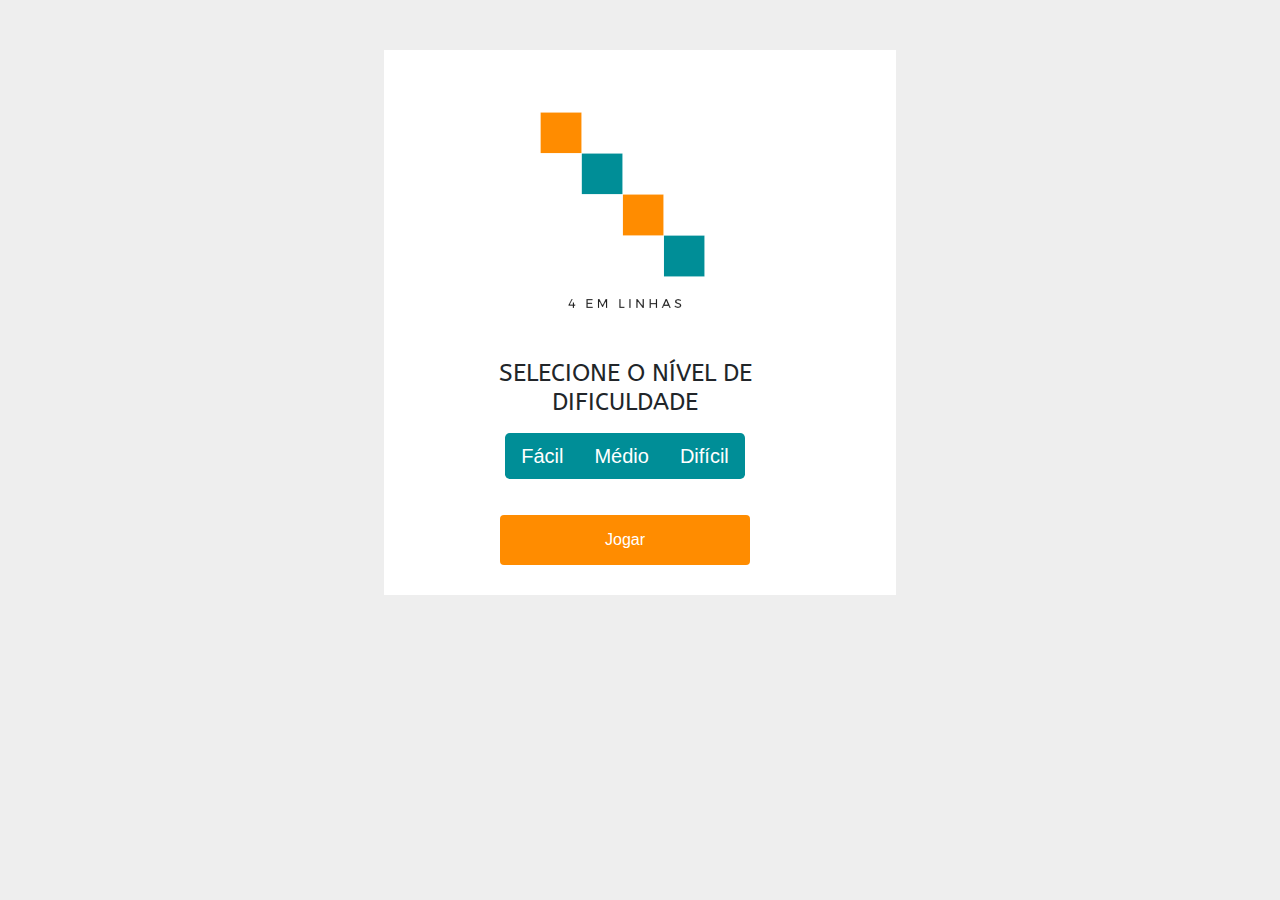
<file: index.html>
<!DOCTYPE html>
<html lang="pt-br">
<head>
    <meta charset="UTF-8">
    <title>4 em linhas</title>
    <link rel="stylesheet" href="bootstrap/css/bootstrap.min.css">
    <link rel="stylesheet" href="estilo/estilo.css" type="text/css"/>
    <link rel="stylesheet" href="https://fonts.googleapis.com/css?family=ABeeZee">
</head>

<body>
<div class="modal-paginaPrincipal">
    <div class="container">
            <div class="row">
                <div class="col-12">
                    <div class="text-center mb-3">
                        <img class="mb-2 img-fluid" src="img/logo.png" width="250px" height="265px" alt="logo">
                    </div> 
                </div>
            </div>

            <div class="row">
                <div class="col-12">
                        <h4 class="text-center mb-3">SELECIONE O NÍVEL DE DIFICULDADE</h4>
                        <div class="btn-toolbar mb-3" role="toolbar" aria-label="Toolbar with button groups">
                            <div class="btn-group formato-button btn-group-lg " role="group" aria-label="First group" id="escolheNivel">
                                <button type="button" class="btn btn-secondary corButton" id="facil">Fácil</button>
                                <button type="button" class="btn btn-secondary corButton" id="medio">Médio</button>
                                <button type="button" class="btn btn-secondary corButton" id="dificil">Difícil</button>
                            </div>
                        </div>
                </div>

            </div>

            <div class="row">
                <div class="col-12 formato-button">
                    <button type="button" class="btn btn-primary cor-button-jogar" id="jogar">Jogar</button>   
                </div>
            </div>
        </div>
</div>
    
    

<script src="bootstrap/js/jquery-3.2.1.min.js"></script>
<script src="bootstrap/js/popper.min.js"></script>
<script src="bootstrap/js/bootstrap.min.js"></script>
<script src="js/iniciaJogo.js"></script>
<script src="js/estadoTabuleiro.js"></script>
<script src="js/miniMax.js"></script>
<script src="js/manipulaTabuleiro.js"></script>


</body>
</html>
</file>
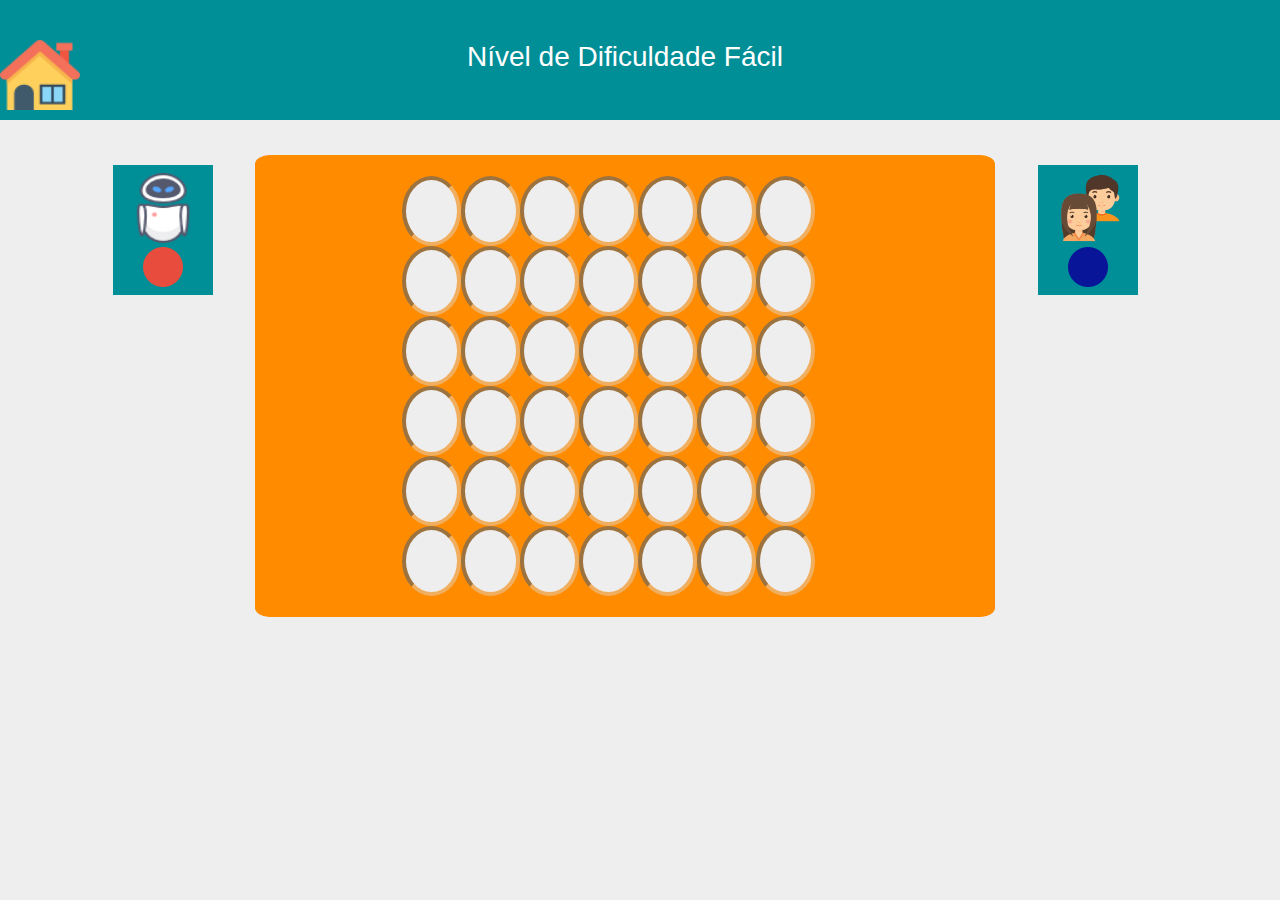
<file: tabuleiro.html>
<!DOCTYPE html>
<html>
<head>
    <meta charset="UTF-8">
    <title>4 em linhas</title>
    <link rel="stylesheet" href="css/alertify.min.css" >
    <link rel="stylesheet" href="css/default-theme-alertify.min.css" >
    <link rel="stylesheet" href="bootstrap/css/bootstrap.min.css">
    <link rel="stylesheet" href="estilo/estilo.css" type="text/css"/>

</head>

<body>
    <div class="container-cabecalho">
        <div class="row">            
            <div class="col-1 formato-ia">
                <a href="index.html"><img src="img/home.png" width="80px" height="70px" alt="home"></a> 
            </div>
            <div class="col-10 formato-ia" id="texto">
                <script>
                    var element = document.getElementById('texto');
                    var nivelDificuldade = parseInt(localStorage.getItem("dificuldade"));
                    if(nivelDificuldade == 6)
                    {
                        element.innerHTML = '<h3 style = "color: white">Nível de Dificuldade Difícil</h3>';
                    }
                    else if(nivelDificuldade == 4){
                        element.innerHTML = '<h3 style = "color: white">Nível de Dificuldade Médio</h3>';
                    }
                    else{
                        element.innerHTML = '<h3 style = "color: white">Nível de Dificuldade Fácil</h3>';
                    }
                </script>
            </div>
            </div>
    </div>

    <div  class="container resposividade">
        <div class="row">

            <div class="col-2 formato-ia">
                <div class="borda-jogadores">
                    <img src="img/robot.png" alt="robot" class="conf-img">
                    <!-- <div>&#9675</div> -->
                    <div>
                        <!-- cor bolinha: #E74C3C -->
                        <img src="img/bolinha-vermelha.png" class="conf-img-bolinha" alt="bolinha-vermelha">
                    </div>
                </div>
                    
            </div>
            <div class="col-8 formato-tabuleiro">
            
                <div class="row rowT line-1">
                    <div  class="line-1 teste transparente col-2"></div>
                    <div id="1" class="line-1 teste col-1 espaco-superior"></div>
                    <div id="2" class="line-1 teste col-1 espaco-superior"></div>
                    <div id="3" class="line-1 teste col-1 espaco-superior"></div>
                    <div id="4" class="line-1 teste col-1 espaco-superior"></div>
                    <div id="5" class="line-1 teste col-1 espaco-superior"></div>
                    <div id="6" class="line-1 teste col-1 espaco-superior"></div>
                    <div id="7" class="line-1 teste col-1 espaco-superior"></div>
                    <div  class="line-1 teste transparente col-2"></div>    
                </div>
            
                <div class="row rowT line-1 ">
                    <div  class="line-1 teste transparente col-2"></div>
                    <div id="8" class="line-1 teste col-1"></div>
                    <div id="9" class="line-1 teste col-1"></div>
                    <div id="10" class="line-1 teste col-1"></div>
                    <div id="11" class="line-1 teste col-1"></div>
                    <div id="12" class="line-1 teste col-1"></div>
                    <div id="13" class="line-1 teste col-1"></div>
                    <div id="14" class="line-1 teste col-1"></div>
                    <div  class="line-1 teste transparente col-2"></div>
                </div>
                <div class="row rowT line-1 ">
                    <div  class="line-1 teste transparente col-2"></div>
                    <div id="15" class="line-1 teste col-1"></div>
                    <div id="16" class="line-1 teste col-1"></div>
                    <div id="17" class="line-1 teste col-1"></div>
                    <div id="18" class="line-1 teste col-1"></div>
                    <div id="19" class="line-1 teste col-1"></div>
                    <div id="20" class="line-1 teste col-1"></div>
                    <div id="21" class="line-1 teste col-1"></div>
                    <div  class="line-1 teste transparente col-2"></div>
                </div>
                <div class="row rowT line-1 ">
                    <div  class="line-1 teste transparente col-2"></div>
                    <div id="22" class="line-1 teste col-1"></div>
                    <div id="23" class="line-1 teste col-1"></div>
                    <div id="24" class="line-1 teste col-1"></div>
                    <div id="25" class="line-1 teste col-1"></div>
                    <div id="26" class="line-1 teste col-1"></div>
                    <div id="27" class="line-1 teste col-1"></div>
                    <div id="28" class="line-1 teste col-1"></div>
                    <div  class="line-1 teste transparente col-2"></div>
                </div>
                <div class="row rowT line-1 ">
                    <div  class="line-1 teste transparente col-2"></div>
                    <div id="29" class="line-1 teste col-1"></div>
                    <div id="30" class="line-1 teste col-1"></div>
                    <div id="31" class="line-1 teste col-1"></div>
                    <div id="32" class="line-1 teste col-1"></div>
                    <div id="33" class="line-1 teste col-1"></div>
                    <div id="34" class="line-1 teste col-1"></div>
                    <div id="35" class="line-1 teste col-1"></div>
                    <div  class="line-1 teste transparente col-2"></div>
                </div>
                <div class="row rowT line-1 ">
                    <div  class="line-1 teste transparente col-2"></div>
                    <div id="36" class="line-1 teste col-1 espaco-inferior"></div>
                    <div id="37" class="line-1 teste col-1 espaco-inferior"></div>
                    <div id="38" class="line-1 teste col-1 espaco-inferior"></div>
                    <div id="39" class="line-1 teste col-1 espaco-inferior"></div>
                    <div id="40" class="line-1 teste col-1 espaco-inferior"></div>
                    <div id="41" class="line-1 teste col-1 espaco-inferior"></div>
                    <div id="42" class="line-1 teste col-1 espaco-inferior"></div>
                    <div  class="line-1 teste transparente col-2"></div>
                </div>
            </div>
            <div class="col-2 formato-users">
                <div class="borda-jogadores">
                    <img src="img/users.png" class="conf-img" alt="users">
                    <div>
                        <img src="img/bolinha-azul.png" class="conf-img-bolinha" alt="bolinha-azul">
                    </div>
                </div>
            </div>

        </div>     
</div>

<script src="bootstrap/js/jquery-3.2.1.min.js"></script>
<script src="bootstrap/js/popper.min.js"></script>
<script src="bootstrap/js/bootstrap.min.js"></script>
<script src="js/alertify.min.js"></script>
<script src="js/estadoTabuleiro.js"></script>
<script src="js/miniMax.js"></script>
<script src="js/manipulaTabuleiro.js"></script>

</body>
</html>
</file>
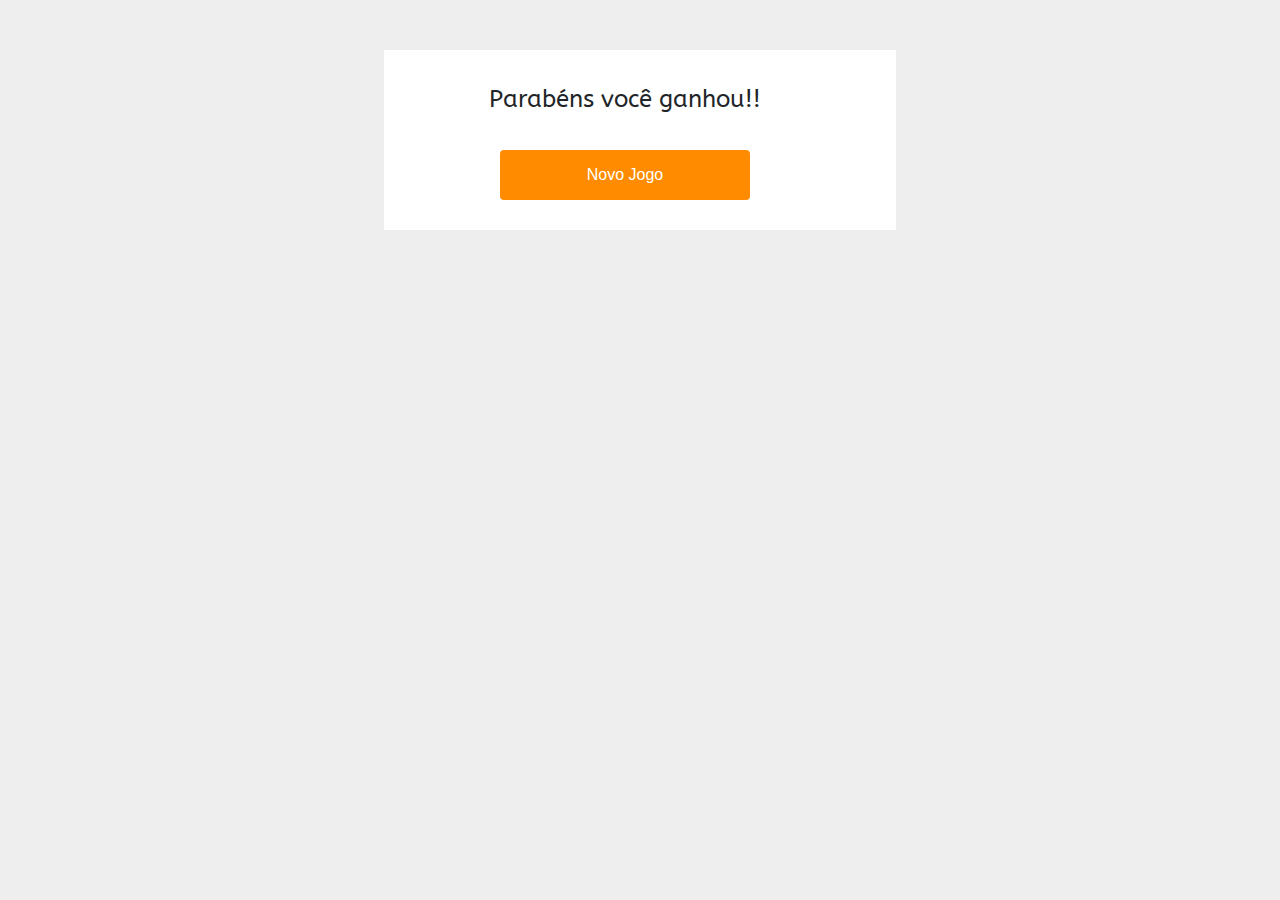
<file: tela-ganhou.html>
<!DOCTYPE html>
<html lang="pt-br">
<head>
    <meta charset="UTF-8">
    <title>4 em linhas</title>
    <link rel="stylesheet" href="bootstrap/css/bootstrap.min.css">
    <link rel="stylesheet" href="estilo/estilo.css" type="text/css"/>
    <link rel="stylesheet" href="https://fonts.googleapis.com/css?family=ABeeZee">
</head>

<body>
<div class="modal-paginaPrincipal">
    <div class="container">
            <div class="row">
                <div class="col-12">
                    <h4 class="text-center mb-3">Parabéns você ganhou!!</h4>         
                </div>
            </div>

            <div class="row">
                <div class="col-12 formato-button">
                    <a href="index.html">
                        <button type="button" class="btn btn-primary cor-button-jogar" id="voltar">Novo Jogo</button>
                    </a>
                       
                </div>
            </div>
        </div>
</div>

<script src="bootstrap/js/jquery-3.2.1.min.js"></script>
<script src="bootstrap/js/popper.min.js"></script>
<script src="bootstrap/js/bootstrap.min.js"></script>
<script src="js/iniciaJogo.js"></script>
<script src="js/estadoTabuleiro.js"></script>
<script src="js/miniMax.js"></script>
<script src="js/manipulaTabuleiro.js"></script>


</body>
</html>
</file>
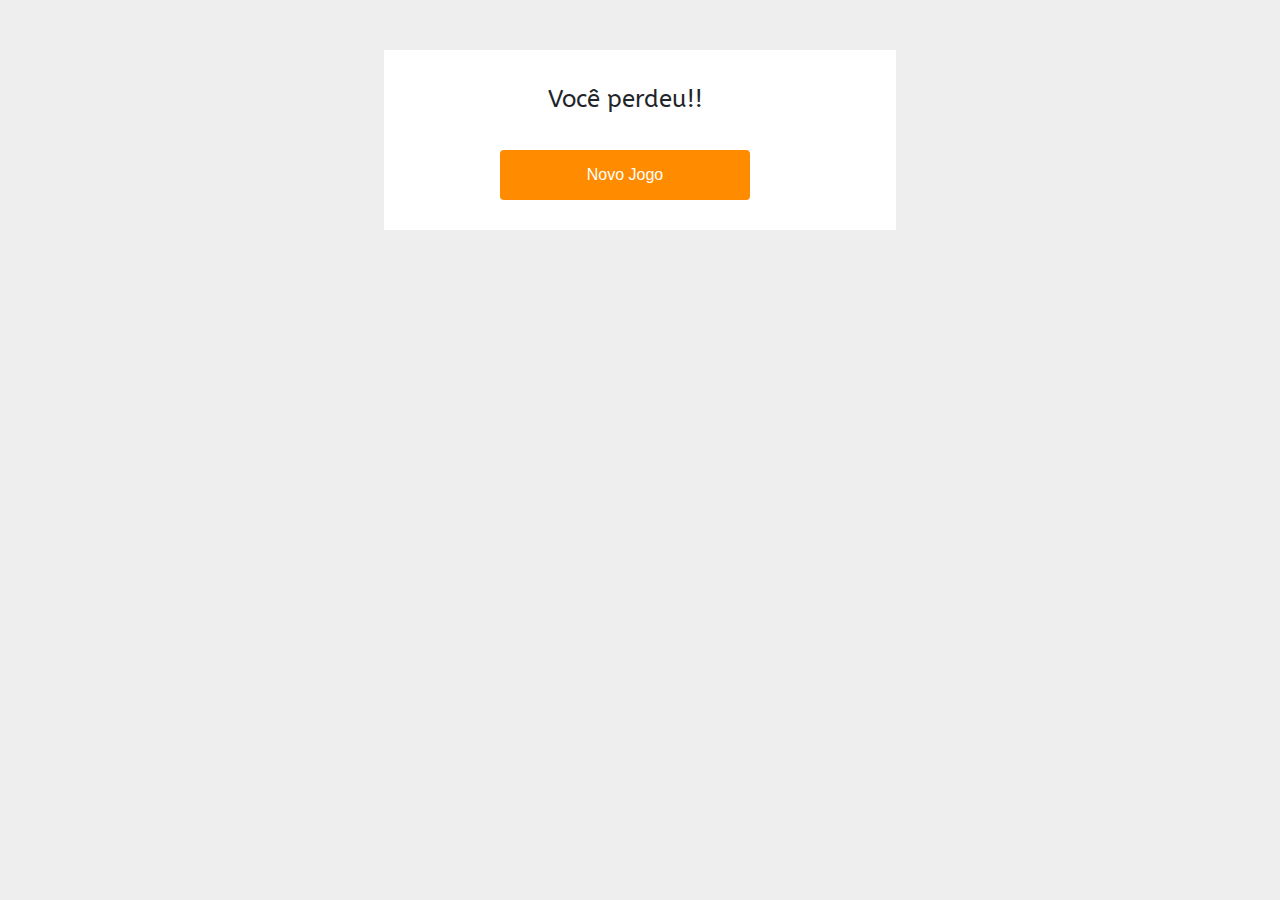
<file: tela-perdeu.html>
<!DOCTYPE html>
<html lang="pt-br">
<head>
    <meta charset="UTF-8">
    <title>4 em linhas</title>
    <link rel="stylesheet" href="bootstrap/css/bootstrap.min.css">
    <link rel="stylesheet" href="estilo/estilo.css" type="text/css"/>
    <link rel="stylesheet" href="https://fonts.googleapis.com/css?family=ABeeZee">
</head>

<body>
<div class="modal-paginaPrincipal">
    <div class="container">
            <div class="row">
                <div class="col-12">
                    <h4 class="text-center mb-3">Você perdeu!!</h4>         
                </div>
            </div>

            <div class="row">
                <div class="col-12 formato-button">
                    <a href="index.html">
                        <button type="button" class="btn btn-primary cor-button-jogar" id="voltar">Novo Jogo</button>
                    </a>
                       
                </div>
            </div>
        </div>
</div>
    
    

<script src="bootstrap/js/jquery-3.2.1.min.js"></script>
<script src="bootstrap/js/popper.min.js"></script>
<script src="bootstrap/js/bootstrap.min.js"></script>
<script src="js/iniciaJogo.js"></script>
<script src="js/estadoTabuleiro.js"></script>
<script src="js/miniMax.js"></script>
<script src="js/manipulaTabuleiro.js"></script>


</body>
</html>
</file>
<file: estilo/estilo.css>
/* *, *::before, *::after{
    box-sizing: border-box;
    -webkit-box-sizing: border-box;
    -moz-box-sizing: border-box;
    -o-box-sizing: border-box;
} */

body{
    background: #eeeeee;
}

.espaco-superior{
    margin-top: 20px;
}

.espaco-inferior{
    margin-bottom: 20px;
}
.container{
    padding-top: 5px;
}
/* .containerFull {
    width: 675px;
    margin: 0 auto;
    border: 1px solid red;
} */
.img{
    width: 300px;
    height: 275px;
}

/* .rowT {
    clear: both;
} */

.rowT div {
    font-size: 3em;
    /* float: left; */
    width: 70px;
    height: 70px;
    border-left: 4px inset #f0af60;
    border-right: 4px inset #f0af60;
    border-bottom: 4px inset #f0af60;
    border-top: 4px inset #f0af60;
    border-radius: 50%;
}
.row{
    width: 100%;
}
.transparente{
    visibility: hidden !important;
}

.line-1 div:nth-child(n)  {
    background: #eeeeee;
    color: #ff8c00;
}

/* .line-2 div:nth-child(n)  {
    background: #008e97;
    color: #fff;
} */

.formato-tabuleiro{
    
    
    /* margin: 0 auto !important; */
    margin-top: 30px;
    background: #ff8c00;
    border: 1px solid #ff8c00;
    border-radius: 2%;
}

h2{
    font-family: Roboto;
    text-align: center;
    padding: 10px;
    color: #FF4500;
}

h4{
    font-family: 'ABeeZee';
    text-align: center;
}
/* #cabecalho{
    height: 60px;
    background: #4682B4;
    margin-bottom: 20px;
} */

.formato-button{
    margin: 0 auto;
    text-align: center;
}

.corButton{
    background: #008e97;
    border: #008e97;
}

.corButton:hover{
    background: #68ccd3f6;
    border: #68ccd3f6;
}

.cor-button-jogar{
    margin-top: 20px;
    width: 250px;
    height: 50px;
    background: #ff8c00;
    border: #ff8c00;
}

.cor-button-jogar:hover{
    background: #f0af60;
    border: #f0af60;
}

.modal-paginaPrincipal{
    background:#fff;
	padding: 30px;
	margin: 50px auto 0 auto;
	width: 40%;
}

.formato-ia{
    padding-top: 20px;
    margin-top: 20px;
    text-align: center;
}


.formato-users{
    padding-top: 20px;
    margin-top:20px;
    text-align: center;
}

.container-cabecalho{
    margin: 0 auto;
    /* border:1px solid red; */
    background: #008e97;
    padding-bottom: 10px;

}

.borda-jogadores{
    border:3px solid #008e97;
    padding-top: 5px;
    background: #008e97;
    width: 100px;
    height: 130px;
    margin: 0 auto;
}

.conf-img{
    width : 80px;
    height: 70px;
}

.conf-img-bolinha{
    width : 48px;
    height: 48px;
}
.teste{
  position:relative;
  left:4%;
  top:60%;
   /* transform: translate(-50%, -50%); */
}
@media only screen and (max-width: 600px) {
    
    .modal-paginaPrincipal{
        background:#fff;
        padding: 30px;
        margin: 50px auto 0 auto;
        width: 70%;
    }
}
@media only screen and (max-width: 768px) {
    
    .modal-paginaPrincipal{
        background:#fff;
        padding: 30px;
        margin: 50px auto 0 auto;
        width: 70%;
    }
}

@media only screen and (max-width: 992px) {
    
    .modal-paginaPrincipal{
        background:#fff;
        padding: 30px;
        margin: 50px auto 0 auto;
        width: 70%;
    }
}

@media only screen and (max-width: 768px) {
    
    
    .rowT div {
        font-size: 2.2em;
        /* float: left; */
        width: 60px;
        height: 60px;
        border-left: 4px inset #f0af60;
        border-right: 4px inset #f0af60;
        border-bottom: 4px inset #f0af60;
        border-top: 4px inset #f0af60;
        border-radius: 50%;
    }
}

@media only screen and (max-width: 576px) {
        
    .rowT div {
        font-size: 1.2em;
        width: 50px;
        height: 50px;
        border-left: 4px inset #f0af60;
        border-right: 4px inset #f0af60;
        border-bottom: 4px inset #f0af60;
        border-top: 4px inset #f0af60;
        border-radius: 50%;
    }
}


@media only screen and (max-width: 768px) {
    
    .borda-jogadores{
        border:3px solid #ff8c00;
        background: #008e97;
        width: 50px;
        height: 85px;
        margin: 0 auto;
    }

    .conf-img{
        width : 40px;
        height: 50px;
    }

    .conf-img-bolinha{
        width : 24px;
        height: 24px;
    }

}
</file>
<file: css/alertify.min.css>
/**
 * alertifyjs 1.11.2 http://alertifyjs.com
 * AlertifyJS is a javascript framework for developing pretty browser dialogs and notifications.
 * Copyright 2018 Mohammad Younes <Mohammad@alertifyjs.com> (http://alertifyjs.com) 
 * Licensed under GPL 3 <https://opensource.org/licenses/gpl-3.0>*/
.alertify .ajs-dimmer{position:fixed;z-index:1981;top:0;right:0;bottom:0;left:0;padding:0;margin:0;background-color:#252525;opacity:.5}.alertify .ajs-modal{position:fixed;top:0;right:0;left:0;bottom:0;padding:0;overflow-y:auto;z-index:1981}.alertify .ajs-dialog{position:relative;margin:5% auto;min-height:110px;max-width:500px;padding:24px 24px 0 24px;outline:0;background-color:#fff}.alertify .ajs-dialog.ajs-capture:before{content:'';position:absolute;top:0;right:0;bottom:0;left:0;display:block;z-index:1}.alertify .ajs-reset{position:absolute!important;display:inline!important;width:0!important;height:0!important;opacity:0!important}.alertify .ajs-commands{position:absolute;right:4px;margin:-14px 24px 0 0;z-index:2}.alertify .ajs-commands button{display:none;width:10px;height:10px;margin-left:10px;padding:10px;border:0;background-color:transparent;background-repeat:no-repeat;background-position:center;cursor:pointer}.alertify .ajs-commands button.ajs-close{background-image:url([data-uri])}.alertify .ajs-commands button.ajs-maximize{background-image:url([data-uri])}.alertify .ajs-header{margin:-24px;margin-bottom:0;padding:16px 24px;background-color:#fff}.alertify .ajs-body{min-height:56px}.alertify .ajs-body .ajs-content{padding:16px 24px 16px 16px}.alertify .ajs-footer{padding:4px;margin-left:-24px;margin-right:-24px;min-height:43px;background-color:#fff}.alertify .ajs-footer .ajs-buttons.ajs-primary{text-align:right}.alertify .ajs-footer .ajs-buttons.ajs-primary .ajs-button{margin:4px}.alertify .ajs-footer .ajs-buttons.ajs-auxiliary{float:left;clear:none;text-align:left}.alertify .ajs-footer .ajs-buttons.ajs-auxiliary .ajs-button{margin:4px}.alertify .ajs-footer .ajs-buttons .ajs-button{min-width:88px;min-height:35px}.alertify .ajs-handle{position:absolute;display:none;width:10px;height:10px;right:0;bottom:0;z-index:1;background-image:url([data-uri]);-webkit-transform:scaleX(1);transform:scaleX(1);cursor:se-resize}.alertify.ajs-no-overflow .ajs-body .ajs-content{overflow:hidden!important}.alertify.ajs-no-padding.ajs-maximized .ajs-body .ajs-content{left:0;right:0;padding:0}.alertify.ajs-no-padding:not(.ajs-maximized) .ajs-body{margin-left:-24px;margin-right:-24px}.alertify.ajs-no-padding:not(.ajs-maximized) .ajs-body .ajs-content{padding:0}.alertify.ajs-no-padding.ajs-resizable .ajs-body .ajs-content{left:0;right:0}.alertify.ajs-maximizable .ajs-commands button.ajs-maximize,.alertify.ajs-maximizable .ajs-commands button.ajs-restore{display:inline-block}.alertify.ajs-closable .ajs-commands button.ajs-close{display:inline-block}.alertify.ajs-maximized .ajs-dialog{width:100%!important;height:100%!important;max-width:none!important;margin:0 auto!important;top:0!important;left:0!important}.alertify.ajs-maximized.ajs-modeless .ajs-modal{position:fixed!important;min-height:100%!important;max-height:none!important;margin:0!important}.alertify.ajs-maximized .ajs-commands button.ajs-maximize{background-image:url([data-uri])}.alertify.ajs-maximized .ajs-dialog,.alertify.ajs-resizable .ajs-dialog{padding:0}.alertify.ajs-maximized .ajs-commands,.alertify.ajs-resizable .ajs-commands{margin:14px 24px 0 0}.alertify.ajs-maximized .ajs-header,.alertify.ajs-resizable .ajs-header{position:absolute;top:0;left:0;right:0;margin:0;padding:16px 24px}.alertify.ajs-maximized .ajs-body,.alertify.ajs-resizable .ajs-body{min-height:224px;display:inline-block}.alertify.ajs-maximized .ajs-body .ajs-content,.alertify.ajs-resizable .ajs-body .ajs-content{position:absolute;top:50px;right:24px;bottom:50px;left:24px;overflow:auto}.alertify.ajs-maximized .ajs-footer,.alertify.ajs-resizable .ajs-footer{position:absolute;left:0;right:0;bottom:0;margin:0}.alertify.ajs-resizable:not(.ajs-maximized) .ajs-dialog{min-width:548px}.alertify.ajs-resizable:not(.ajs-maximized) .ajs-handle{display:block}.alertify.ajs-movable:not(.ajs-maximized) .ajs-header{cursor:move}.alertify.ajs-modeless .ajs-dimmer,.alertify.ajs-modeless .ajs-reset{display:none}.alertify.ajs-modeless .ajs-modal{overflow:visible;max-width:none;max-height:0}.alertify.ajs-modeless.ajs-pinnable .ajs-commands button.ajs-pin{display:inline-block;background-image:url([data-uri])}.alertify.ajs-modeless.ajs-unpinned .ajs-modal{position:absolute}.alertify.ajs-modeless.ajs-unpinned .ajs-commands button.ajs-pin{background-image:url([data-uri])}.alertify.ajs-modeless:not(.ajs-unpinned) .ajs-body{max-height:500px;overflow:auto}.alertify.ajs-basic .ajs-header{opacity:0}.alertify.ajs-basic .ajs-footer{visibility:hidden}.alertify.ajs-frameless .ajs-header{position:absolute;top:0;left:0;right:0;min-height:60px;margin:0;padding:0;opacity:0;z-index:1}.alertify.ajs-frameless .ajs-footer{display:none}.alertify.ajs-frameless .ajs-body .ajs-content{position:absolute;top:0;right:0;bottom:0;left:0}.alertify.ajs-frameless:not(.ajs-resizable) .ajs-dialog{padding-top:0}.alertify.ajs-frameless:not(.ajs-resizable) .ajs-dialog .ajs-commands{margin-top:0}.ajs-no-overflow{overflow:hidden!important;outline:0}.ajs-no-overflow.ajs-fixed{position:fixed;top:0;right:0;bottom:0;left:0;overflow-y:scroll!important}.ajs-no-selection,.ajs-no-selection *{-webkit-user-select:none;-moz-user-select:none;-ms-user-select:none;user-select:none}@media screen and (max-width:568px){.alertify .ajs-dialog{min-width:150px}.alertify:not(.ajs-maximized) .ajs-modal{padding:0 5%}.alertify:not(.ajs-maximized).ajs-resizable .ajs-dialog{min-width:initial;min-width:auto}}@-moz-document url-prefix(){.alertify button:focus{outline:1px dotted #3593d2}}.alertify .ajs-dimmer,.alertify .ajs-modal{-webkit-transform:translate3d(0,0,0);transform:translate3d(0,0,0);-webkit-transition-property:opacity,visibility;transition-property:opacity,visibility;-webkit-transition-timing-function:linear;transition-timing-function:linear;-webkit-transition-duration:250ms;transition-duration:250ms}.alertify.ajs-hidden .ajs-dimmer,.alertify.ajs-hidden .ajs-modal{visibility:hidden;opacity:0}.alertify.ajs-in:not(.ajs-hidden) .ajs-dialog{-webkit-animation-duration:.5s;animation-duration:.5s}.alertify.ajs-out.ajs-hidden .ajs-dialog{-webkit-animation-duration:250ms;animation-duration:250ms}.alertify .ajs-dialog.ajs-shake{-webkit-animation-name:ajs-shake;animation-name:ajs-shake;-webkit-animation-duration:.1s;animation-duration:.1s;-webkit-animation-fill-mode:both;animation-fill-mode:both}@-webkit-keyframes ajs-shake{0%,100%{-webkit-transform:translate3d(0,0,0);transform:translate3d(0,0,0)}10%,30%,50%,70%,90%{-webkit-transform:translate3d(-10px,0,0);transform:translate3d(-10px,0,0)}20%,40%,60%,80%{-webkit-transform:translate3d(10px,0,0);transform:translate3d(10px,0,0)}}@keyframes ajs-shake{0%,100%{-webkit-transform:translate3d(0,0,0);transform:translate3d(0,0,0)}10%,30%,50%,70%,90%{-webkit-transform:translate3d(-10px,0,0);transform:translate3d(-10px,0,0)}20%,40%,60%,80%{-webkit-transform:translate3d(10px,0,0);transform:translate3d(10px,0,0)}}.alertify.ajs-slide.ajs-in:not(.ajs-hidden) .ajs-dialog{-webkit-animation-name:ajs-slideIn;animation-name:ajs-slideIn;-webkit-animation-timing-function:cubic-bezier(.175,.885,.32,1.275);animation-timing-function:cubic-bezier(.175,.885,.32,1.275)}.alertify.ajs-slide.ajs-out.ajs-hidden .ajs-dialog{-webkit-animation-name:ajs-slideOut;animation-name:ajs-slideOut;-webkit-animation-timing-function:cubic-bezier(.6,-.28,.735,.045);animation-timing-function:cubic-bezier(.6,-.28,.735,.045)}.alertify.ajs-zoom.ajs-in:not(.ajs-hidden) .ajs-dialog{-webkit-animation-name:ajs-zoomIn;animation-name:ajs-zoomIn}.alertify.ajs-zoom.ajs-out.ajs-hidden .ajs-dialog{-webkit-animation-name:ajs-zoomOut;animation-name:ajs-zoomOut}.alertify.ajs-fade.ajs-in:not(.ajs-hidden) .ajs-dialog{-webkit-animation-name:ajs-fadeIn;animation-name:ajs-fadeIn}.alertify.ajs-fade.ajs-out.ajs-hidden .ajs-dialog{-webkit-animation-name:ajs-fadeOut;animation-name:ajs-fadeOut}.alertify.ajs-pulse.ajs-in:not(.ajs-hidden) .ajs-dialog{-webkit-animation-name:ajs-pulseIn;animation-name:ajs-pulseIn}.alertify.ajs-pulse.ajs-out.ajs-hidden .ajs-dialog{-webkit-animation-name:ajs-pulseOut;animation-name:ajs-pulseOut}.alertify.ajs-flipx.ajs-in:not(.ajs-hidden) .ajs-dialog{-webkit-animation-name:ajs-flipInX;animation-name:ajs-flipInX}.alertify.ajs-flipx.ajs-out.ajs-hidden .ajs-dialog{-webkit-animation-name:ajs-flipOutX;animation-name:ajs-flipOutX}.alertify.ajs-flipy.ajs-in:not(.ajs-hidden) .ajs-dialog{-webkit-animation-name:ajs-flipInY;animation-name:ajs-flipInY}.alertify.ajs-flipy.ajs-out.ajs-hidden .ajs-dialog{-webkit-animation-name:ajs-flipOutY;animation-name:ajs-flipOutY}@-webkit-keyframes ajs-pulseIn{0%,100%,20%,40%,60%,80%{-webkit-transition-timing-function:cubic-bezier(.215,.61,.355,1);transition-timing-function:cubic-bezier(.215,.61,.355,1)}0%{opacity:0;-webkit-transform:scale3d(.3,.3,.3);transform:scale3d(.3,.3,.3)}20%{-webkit-transform:scale3d(1.1,1.1,1.1);transform:scale3d(1.1,1.1,1.1)}40%{-webkit-transform:scale3d(.9,.9,.9);transform:scale3d(.9,.9,.9)}60%{opacity:1;-webkit-transform:scale3d(1.03,1.03,1.03);transform:scale3d(1.03,1.03,1.03)}80%{-webkit-transform:scale3d(.97,.97,.97);transform:scale3d(.97,.97,.97)}100%{opacity:1;-webkit-transform:scale3d(1,1,1);transform:scale3d(1,1,1)}}@keyframes ajs-pulseIn{0%,100%,20%,40%,60%,80%{-webkit-transition-timing-function:cubic-bezier(.215,.61,.355,1);transition-timing-function:cubic-bezier(.215,.61,.355,1)}0%{opacity:0;-webkit-transform:scale3d(.3,.3,.3);transform:scale3d(.3,.3,.3)}20%{-webkit-transform:scale3d(1.1,1.1,1.1);transform:scale3d(1.1,1.1,1.1)}40%{-webkit-transform:scale3d(.9,.9,.9);transform:scale3d(.9,.9,.9)}60%{opacity:1;-webkit-transform:scale3d(1.03,1.03,1.03);transform:scale3d(1.03,1.03,1.03)}80%{-webkit-transform:scale3d(.97,.97,.97);transform:scale3d(.97,.97,.97)}100%{opacity:1;-webkit-transform:scale3d(1,1,1);transform:scale3d(1,1,1)}}@-webkit-keyframes ajs-pulseOut{20%{-webkit-transform:scale3d(.9,.9,.9);transform:scale3d(.9,.9,.9)}50%,55%{opacity:1;-webkit-transform:scale3d(1.1,1.1,1.1);transform:scale3d(1.1,1.1,1.1)}100%{opacity:0;-webkit-transform:scale3d(.3,.3,.3);transform:scale3d(.3,.3,.3)}}@keyframes ajs-pulseOut{20%{-webkit-transform:scale3d(.9,.9,.9);transform:scale3d(.9,.9,.9)}50%,55%{opacity:1;-webkit-transform:scale3d(1.1,1.1,1.1);transform:scale3d(1.1,1.1,1.1)}100%{opacity:0;-webkit-transform:scale3d(.3,.3,.3);transform:scale3d(.3,.3,.3)}}@-webkit-keyframes ajs-zoomIn{0%{opacity:0;-webkit-transform:scale3d(.25,.25,.25);transform:scale3d(.25,.25,.25)}100%{opacity:1;-webkit-transform:scale3d(1,1,1);transform:scale3d(1,1,1)}}@keyframes ajs-zoomIn{0%{opacity:0;-webkit-transform:scale3d(.25,.25,.25);transform:scale3d(.25,.25,.25)}100%{opacity:1;-webkit-transform:scale3d(1,1,1);transform:scale3d(1,1,1)}}@-webkit-keyframes ajs-zoomOut{0%{opacity:1;-webkit-transform:scale3d(1,1,1);transform:scale3d(1,1,1)}100%{opacity:0;-webkit-transform:scale3d(.25,.25,.25);transform:scale3d(.25,.25,.25)}}@keyframes ajs-zoomOut{0%{opacity:1;-webkit-transform:scale3d(1,1,1);transform:scale3d(1,1,1)}100%{opacity:0;-webkit-transform:scale3d(.25,.25,.25);transform:scale3d(.25,.25,.25)}}@-webkit-keyframes ajs-fadeIn{0%{opacity:0}100%{opacity:1}}@keyframes ajs-fadeIn{0%{opacity:0}100%{opacity:1}}@-webkit-keyframes ajs-fadeOut{0%{opacity:1}100%{opacity:0}}@keyframes ajs-fadeOut{0%{opacity:1}100%{opacity:0}}@-webkit-keyframes ajs-flipInX{0%{-webkit-transform:perspective(400px) rotate3d(1,0,0,90deg);transform:perspective(400px) rotate3d(1,0,0,90deg);-webkit-transition-timing-function:ease-in;transition-timing-function:ease-in;opacity:0}40%{-webkit-transform:perspective(400px) rotate3d(1,0,0,-20deg);transform:perspective(400px) rotate3d(1,0,0,-20deg);-webkit-transition-timing-function:ease-in;transition-timing-function:ease-in}60%{-webkit-transform:perspective(400px) rotate3d(1,0,0,10deg);transform:perspective(400px) rotate3d(1,0,0,10deg);opacity:1}80%{-webkit-transform:perspective(400px) rotate3d(1,0,0,-5deg);transform:perspective(400px) rotate3d(1,0,0,-5deg)}100%{-webkit-transform:perspective(400px);transform:perspective(400px)}}@keyframes ajs-flipInX{0%{-webkit-transform:perspective(400px) rotate3d(1,0,0,90deg);transform:perspective(400px) rotate3d(1,0,0,90deg);-webkit-transition-timing-function:ease-in;transition-timing-function:ease-in;opacity:0}40%{-webkit-transform:perspective(400px) rotate3d(1,0,0,-20deg);transform:perspective(400px) rotate3d(1,0,0,-20deg);-webkit-transition-timing-function:ease-in;transition-timing-function:ease-in}60%{-webkit-transform:perspective(400px) rotate3d(1,0,0,10deg);transform:perspective(400px) rotate3d(1,0,0,10deg);opacity:1}80%{-webkit-transform:perspective(400px) rotate3d(1,0,0,-5deg);transform:perspective(400px) rotate3d(1,0,0,-5deg)}100%{-webkit-transform:perspective(400px);transform:perspective(400px)}}@-webkit-keyframes ajs-flipOutX{0%{-webkit-transform:perspective(400px);transform:perspective(400px)}30%{-webkit-transform:perspective(400px) rotate3d(1,0,0,-20deg);transform:perspective(400px) rotate3d(1,0,0,-20deg);opacity:1}100%{-webkit-transform:perspective(400px) rotate3d(1,0,0,90deg);transform:perspective(400px) rotate3d(1,0,0,90deg);opacity:0}}@keyframes ajs-flipOutX{0%{-webkit-transform:perspective(400px);transform:perspective(400px)}30%{-webkit-transform:perspective(400px) rotate3d(1,0,0,-20deg);transform:perspective(400px) rotate3d(1,0,0,-20deg);opacity:1}100%{-webkit-transform:perspective(400px) rotate3d(1,0,0,90deg);transform:perspective(400px) rotate3d(1,0,0,90deg);opacity:0}}@-webkit-keyframes ajs-flipInY{0%{-webkit-transform:perspective(400px) rotate3d(0,1,0,90deg);transform:perspective(400px) rotate3d(0,1,0,90deg);-webkit-transition-timing-function:ease-in;transition-timing-function:ease-in;opacity:0}40%{-webkit-transform:perspective(400px) rotate3d(0,1,0,-20deg);transform:perspective(400px) rotate3d(0,1,0,-20deg);-webkit-transition-timing-function:ease-in;transition-timing-function:ease-in}60%{-webkit-transform:perspective(400px) rotate3d(0,1,0,10deg);transform:perspective(400px) rotate3d(0,1,0,10deg);opacity:1}80%{-webkit-transform:perspective(400px) rotate3d(0,1,0,-5deg);transform:perspective(400px) rotate3d(0,1,0,-5deg)}100%{-webkit-transform:perspective(400px);transform:perspective(400px)}}@keyframes ajs-flipInY{0%{-webkit-transform:perspective(400px) rotate3d(0,1,0,90deg);transform:perspective(400px) rotate3d(0,1,0,90deg);-webkit-transition-timing-function:ease-in;transition-timing-function:ease-in;opacity:0}40%{-webkit-transform:perspective(400px) rotate3d(0,1,0,-20deg);transform:perspective(400px) rotate3d(0,1,0,-20deg);-webkit-transition-timing-function:ease-in;transition-timing-function:ease-in}60%{-webkit-transform:perspective(400px) rotate3d(0,1,0,10deg);transform:perspective(400px) rotate3d(0,1,0,10deg);opacity:1}80%{-webkit-transform:perspective(400px) rotate3d(0,1,0,-5deg);transform:perspective(400px) rotate3d(0,1,0,-5deg)}100%{-webkit-transform:perspective(400px);transform:perspective(400px)}}@-webkit-keyframes ajs-flipOutY{0%{-webkit-transform:perspective(400px);transform:perspective(400px)}30%{-webkit-transform:perspective(400px) rotate3d(0,1,0,-15deg);transform:perspective(400px) rotate3d(0,1,0,-15deg);opacity:1}100%{-webkit-transform:perspective(400px) rotate3d(0,1,0,90deg);transform:perspective(400px) rotate3d(0,1,0,90deg);opacity:0}}@keyframes ajs-flipOutY{0%{-webkit-transform:perspective(400px);transform:perspective(400px)}30%{-webkit-transform:perspective(400px) rotate3d(0,1,0,-15deg);transform:perspective(400px) rotate3d(0,1,0,-15deg);opacity:1}100%{-webkit-transform:perspective(400px) rotate3d(0,1,0,90deg);transform:perspective(400px) rotate3d(0,1,0,90deg);opacity:0}}@-webkit-keyframes ajs-slideIn{0%{margin-top:-100%}100%{margin-top:5%}}@keyframes ajs-slideIn{0%{margin-top:-100%}100%{margin-top:5%}}@-webkit-keyframes ajs-slideOut{0%{margin-top:5%}100%{margin-top:-100%}}@keyframes ajs-slideOut{0%{margin-top:5%}100%{margin-top:-100%}}.alertify-notifier{position:fixed;width:0;overflow:visible;z-index:1982;-webkit-transform:translate3d(0,0,0);transform:translate3d(0,0,0)}.alertify-notifier .ajs-message{position:relative;width:260px;max-height:0;padding:0;opacity:0;margin:0;-webkit-transform:translate3d(0,0,0);transform:translate3d(0,0,0);-webkit-transition-duration:250ms;transition-duration:250ms;-webkit-transition-timing-function:linear;transition-timing-function:linear}.alertify-notifier .ajs-message.ajs-visible{-webkit-transition-duration:.5s;transition-duration:.5s;-webkit-transition-timing-function:cubic-bezier(.175,.885,.32,1.275);transition-timing-function:cubic-bezier(.175,.885,.32,1.275);opacity:1;max-height:100%;padding:15px;margin-top:10px}.alertify-notifier .ajs-message.ajs-success{background:rgba(91,189,114,.95)}.alertify-notifier .ajs-message.ajs-error{background:rgba(217,92,92,.95)}.alertify-notifier .ajs-message.ajs-warning{background:rgba(252,248,215,.95)}.alertify-notifier .ajs-message .ajs-close{position:absolute;top:0;right:0;width:16px;height:16px;cursor:pointer;background-image:url([data-uri]);background-repeat:no-repeat;background-position:center center;background-color:rgba(0,0,0,.5);border-top-right-radius:2px}.alertify-notifier.ajs-top{top:10px}.alertify-notifier.ajs-bottom{bottom:10px}.alertify-notifier.ajs-right{right:10px}.alertify-notifier.ajs-right .ajs-message{right:-320px}.alertify-notifier.ajs-right .ajs-message.ajs-visible{right:290px}.alertify-notifier.ajs-left{left:10px}.alertify-notifier.ajs-left .ajs-message{left:-300px}.alertify-notifier.ajs-left .ajs-message.ajs-visible{left:0}.alertify-notifier.ajs-center{left:50%}.alertify-notifier.ajs-center .ajs-message{-webkit-transform:translateX(-50%);transform:translateX(-50%)}.alertify-notifier.ajs-center .ajs-message.ajs-visible{left:50%;-webkit-transition-timing-function:cubic-bezier(.57,.43,.1,.65);transition-timing-function:cubic-bezier(.57,.43,.1,.65)}.alertify-notifier.ajs-center.ajs-top .ajs-message{top:-300px}.alertify-notifier.ajs-center.ajs-top .ajs-message.ajs-visible{top:0}.alertify-notifier.ajs-center.ajs-bottom .ajs-message{bottom:-300px}.alertify-notifier.ajs-center.ajs-bottom .ajs-message.ajs-visible{bottom:0}
</file>
<file: css/default-theme-alertify.min.css>
/**
 * alertifyjs 1.11.2 http://alertifyjs.com
 * AlertifyJS is a javascript framework for developing pretty browser dialogs and notifications.
 * Copyright 2018 Mohammad Younes <Mohammad@alertifyjs.com> (http://alertifyjs.com) 
 * Licensed under GPL 3 <https://opensource.org/licenses/gpl-3.0>*/
.alertify .ajs-dialog{background-color:#fff;-webkit-box-shadow:0 15px 20px 0 rgba(0,0,0,.25);box-shadow:0 15px 20px 0 rgba(0,0,0,.25);border-radius:2px}.alertify .ajs-header{color:#000;font-weight:700;background:#fafafa;border-bottom:#eee 1px solid;border-radius:2px 2px 0 0}.alertify .ajs-body{color:#000}.alertify .ajs-body .ajs-content .ajs-input{display:block;width:100%;padding:8px;margin:4px;border-radius:2px;border:1px solid #ccc}.alertify .ajs-body .ajs-content p{margin:0}.alertify .ajs-footer{background:#fbfbfb;border-top:#eee 1px solid;border-radius:0 0 2px 2px}.alertify .ajs-footer .ajs-buttons .ajs-button{background-color:transparent;color:#000;border:0;font-size:14px;font-weight:700;text-transform:uppercase}.alertify .ajs-footer .ajs-buttons .ajs-button.ajs-ok{color:#3593d2}.alertify-notifier .ajs-message{background:rgba(255,255,255,.95);color:#000;text-align:center;border:solid 1px #ddd;border-radius:2px}.alertify-notifier .ajs-message.ajs-success{color:#fff;background:rgba(91,189,114,.95);text-shadow:-1px -1px 0 rgba(0,0,0,.5)}.alertify-notifier .ajs-message.ajs-error{color:#fff;background:rgba(217,92,92,.95);text-shadow:-1px -1px 0 rgba(0,0,0,.5)}.alertify-notifier .ajs-message.ajs-warning{background:rgba(252,248,215,.95);border-color:#999}
</file>
